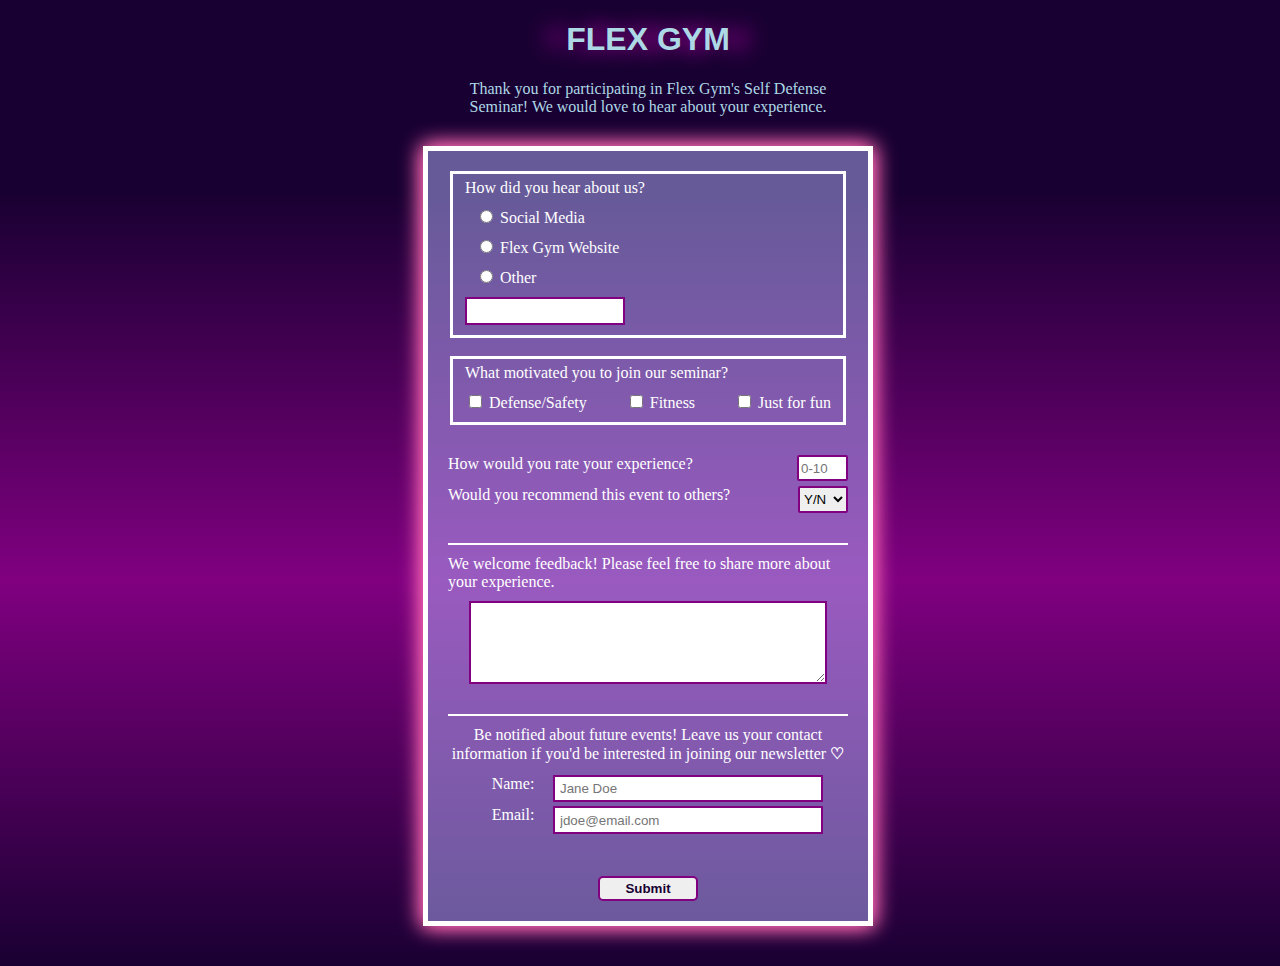
<file: index.html>
<!DOCTYPE html>
<html>
  <head lang="en">
    <title>Flex Gym - Self Defense Seminar Survey Form</title>
    <meta charset="utf-8"/>
    <meta name="viewport" content="width=device-width, initial-scale=1.0" />
    <link rel="stylesheet" href="styles.css"/>
  </head>
  <body>
    <!--HEADER--------------------------------------------->
    <header>
      <h1 id="title">FLEX GYM</h1>
      <p id="description">Thank you for participating in Flex Gym's Self Defense Seminar! We would love to hear about your experience.</p>
    </header>
    <!--FORM----------------------------------------------->
    <form id="survey-form">
      <!--INPUT-FIELD-1---------------------------------->
      <section>
        <fieldset>
            <label id="reference-label" for="reference">How did you hear about us?</label>
            <div class="ref-option">
              <input id="social" name="reference" type="radio" value="Social Media"/> 
              <label id="social-label" for="social">Social Media</label>
            </div>
            <div class="ref-option">
              <input id="site" name="reference" type="radio" value="Flex Gym Website"/>
              <label id="site-label" for="site">Flex Gym Website</label>
            </div>
            <div class="ref-option" >
              <input id="other" name="reference" type="radio" value="Other"/>
              <label id="other-label" for="other">Other</label>
            </div>
          <input id="other-text" name="reference" type="text"/>
        </fieldset>
        <br>
        <fieldset>
          <label id="motivation-label" for="motive">What motivated you to join our seminar?</label>
          <div class="mot-option-frame">
            <span class="mot-option">
              <input id="safety" name="motive" type="checkbox" value="Defense Safety"/>
              <label for="safety">Defense/Safety</label>
            </span>
            <span class="mot-option">
              <input id="fitness" name="motive" type="checkbox" value="Fitness"/>
              <label for="fitness">Fitness</label>
            </span>
            <span class="mot-option">
              <input id="fun" name="motive" type="checkbox" value="Just for fun"/>
              <label for="fun">Just for fun</label>
            </span>
          </div>
        </fieldset>
    </section>
      <!--INPUT-FIELD-2---------------------------------->
      <section>
        <div class="rr-selection">
          <label id="rating-label" for="rating">How would you rate your experience? </label>
          <input id="rating" name="rating" type="number" min="0" max="10" placeholder="0-10"/>
        </div>
        <div class="rr-selection">
          <label id="rec-label" for="recommendation">Would you recommend this event to others? </label>
          <select id="recommendation" name="recommendation">
            <option default>Y/N</option>
            <option>Yes!</option>
            <option>Not quite...</option>
          </select>
        </div>
      </section>
      <!--INPUT-FIELD-3---------------------------------->
      <section>
        <label id="feedback-label" for="feedback">We welcome feedback! Please feel free to share more about your experience.</label>
        <textarea id="feedback" name="feedback" rows=5></textarea>
      </section>
      <!--INPUT-FIELD-4---------------------------------->
      <section>
        <label id="newsletter-prompt">Be notified about future events! Leave us your contact information if you'd be interested in joining our newsletter <b>♡</b></label>
        <div class="user-info">
          <div class="user-name-info">
            <label id="name-label" for="name">Name: </label>
            <input id="name" name="name" type="text" placeholder="Jane Doe"/>
          </div>
          <div class="user-email-info">
            <label id="email-label" for="email">Email: </label>
            <input id="email" name="email" type="email" placeholder="jdoe@email.com"/>
          </div>
        </div>
      </section>
<!--SUBMIT-FIELD----------------------------------->
      <input id="submit" name="submit" type="submit" value="Submit"/>
    </form>
  </body>
</html>
</file>
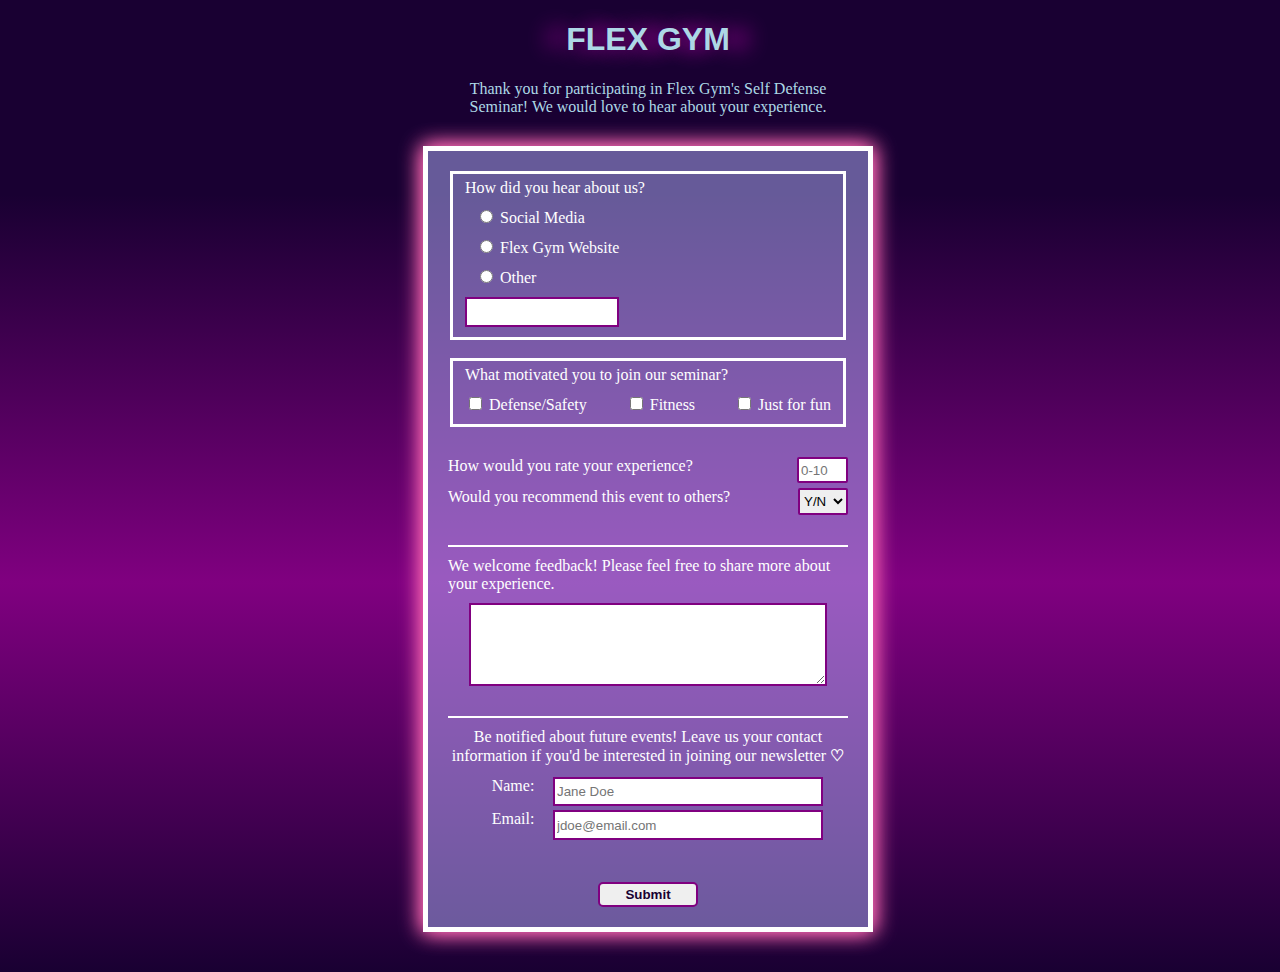
<file: SurveyProject.html>
<!DOCTYPE html>
<html>
  <head lang="en">
    <title>Flex Gym - Self Defense Seminar Survey Form</title>
    <meta charset="utf-8"/>
    <meta name="viewport" content="width=device-width, initial-scale=1.0" />
    <link rel="stylesheet" href="SurveyProject.css"/>
  </head>
  <body>
    <!--HEADER--------------------------------------------->
    <header>
      <h1 id="title">FLEX GYM</h1>
      <p id="description">Thank you for participating in Flex Gym's Self Defense Seminar! We would love to hear about your experience.</p>
    </header>
    <!--FORM----------------------------------------------->
    <form id="survey-form">
      <!--INPUT-FIELD-1---------------------------------->
      <section>
        <fieldset>
            <label id="reference-label" for="reference">How did you hear about us?</label>
            <div class="ref-option">
              <input id="social" name="reference" type="radio" value="Social Media"/> 
              <label id="social-label" for="social">Social Media</label>
            </div>
            <div class="ref-option">
              <input id="site" name="reference" type="radio" value="Flex Gym Website"/>
              <label id="site-label" for="site">Flex Gym Website</label>
            </div>
            <div class="ref-option" >
              <input id="other" name="reference" type="radio" value="Other"/>
              <label id="other-label" for="other">Other</label>
            </div>
          <input id="other-text" name="reference" type="text"/>
        </fieldset>
        <br>
        <fieldset>
          <label id="motivation-label" for="motive">What motivated you to join our seminar?</label>
          <div class="mot-option-frame">
            <span class="mot-option">
              <input id="safety" name="motive" type="checkbox" value="Defense Safety"/>
              <label for="safety">Defense/Safety</label>
            </span>
            <span class="mot-option">
              <input id="fitness" name="motive" type="checkbox" value="Fitness"/>
              <label for="fitness">Fitness</label>
            </span>
            <span class="mot-option">
              <input id="fun" name="motive" type="checkbox" value="Just for fun"/>
              <label for="fun">Just for fun</label>
            </span>
          </div>
        </fieldset>
    </section>
      <!--INPUT-FIELD-2---------------------------------->
      <section>
        <div class="rr-selection">
          <label id="rating-label" for="rating">How would you rate your experience? </label>
          <input id="rating" name="rating" type="number" min="0" max="10" placeholder="0-10"/>
        </div>
        <div class="rr-selection">
          <label id="rec-label" for="recommendation">Would you recommend this event to others? </label>
          <select id="recommendation" name="recommendation">
            <option default>Y/N</option>
            <option>Yes!</option>
            <option>Not quite...</option>
          </select>
        </div>
      </section>
      <!--INPUT-FIELD-3---------------------------------->
      <section>
        <label id="feedback-label" for="feedback">We welcome feedback! Please feel free to share more about your experience.</label>
        <textarea id="feedback" name="feedback" rows=5></textarea>
      </section>
      <!--INPUT-FIELD-4---------------------------------->
      <section>
        <label id="newsletter-prompt">Be notified about future events! Leave us your contact information if you'd be interested in joining our newsletter <b>♡</b></label>
        <div class="user-info">
          <div class="user-name-info">
            <label id="name-label" for="name">Name: </label>
            <input id="name" name="name" type="text" placeholder="Jane Doe"/>
          </div>
          <div class="user-email-info">
            <label id="email-label" for="email">Email: </label>
            <input id="email" name="email" type="email" placeholder="jdoe@email.com"/>
          </div>
        </div>
      </section>
<!--SUBMIT-FIELD----------------------------------->
      <input id="submit" name="submit" type="submit" value="Submit"/>
    </form>
  </body>
</html>
</file>
<file: styles.css>
body {
    width: 100%;
    height: 100%;
    background: linear-gradient(rgb(25, 0, 50) 20%, purple, rgb(25, 0, 50));
}
header {
    width: 400px;
    margin: 10px auto;
    text-align: center;
    color: lightblue;
}
h1 {
    font-family: "Gill Sans", sans-serif;
    text-shadow: -20px 0 20px purple, 20px 0 20px purple;
}
form {
    box-sizing: content-box;
    width: 400px;
    margin: 30px auto 40px;
    border: 5px solid white;
    padding: 20px;
    background-color: rgba(180, 180, 255, 50%);
    color: white;
    box-shadow: -2px 0 20px hotpink, 2px 0 20px hotpink;
}
section {
    margin: 0 auto 30px;
    display: flex;
    flex-flow: column nowrap;
    align-content: stretch;
}

input[type="text"],
input[type="email"] {
    border: purple solid 2px;
    height: 1.75em;
    padding: 0 5px;
}
/*INPUT-FIELD-1*/
fieldset {
    border: solid white;
}
.ref-option {
    margin: 10px 10px;
}
.mot-option-frame {
    margin-top: 10px;
    display: flex;
    justify-content: space-between;
}
input:checked {
    box-shadow: 0 0 0 2px hotpink;
}
#other-text {
    width: 40%;
}
/*INPUT-FIELD-2*/
.rr-selection {
    display: flex;
    justify-content: space-between;
}
#rating {
    width: 43px;
    height: 1.5em;
    border: solid 2px purple;
    border-radius: 2px;
    margin-bottom: 5px;
}
#recommendation {
    width: 50px;
    height: 2em;
    border: solid 2px purple;
    border-radius: 2px;
}
/*INPUT-FIELD-3*/
#feedback-label {
    padding-top: 10px;
    border-top: 2px solid white;
}
textarea {
    width: 350px;
    margin: 10px auto 0;
    border: purple solid 2px;
}
/*INPUT-FIELD-4*/
#newsletter-prompt {
    text-align: center;
    padding-top: 10px;
    border-top: 2px solid white;
}
.user-info {
    width: 350px;
    margin: 10px auto;
    display: flex;
    flex-direction: column;
    justify-content: space-around;
}
.user-name-info,
.user-email-info {
    display: flex;
    margin: 2px 0;
}
#name-label,
#email-label {
    width: 80px;
    text-align: center;
}
#name,
#email {
    /*width: 200px;*/
    flex-grow: 1;
    /*flex-basis: 200px;*/
}
/*SUBMIT-FIELD*/
#submit {
    display: block;
    margin: 0 auto;
    width: 100px;
    height: 25px;
    border-radius: 5px;
    border: solid 2px purple;
    color: rgb(25, 0, 50);
    font-weight: bold;
}
#submit:hover {
    cursor: pointer;
}
</file>
<file: SurveyProject.css>
body {
    width: 100%;
    height: 100%;
    background: linear-gradient(rgb(25,0,50) 20%, purple, rgb(25,0,50));
}
header {
    width: 400px;
    margin: 10px auto;
    text-align: center;
    color: lightblue;
}
h1 {
    font-family: "Gill Sans", sans-serif;
    text-shadow: -20px 0 20px purple, 20px 0 20px purple;
}
form {
    box-sizing: content-box;
    width: 400px;
    margin: 30px auto 40px;
    border: 5px solid white;
    padding: 20px;
    background-color: rgba(180,180,255,50%);
    color: white;
    box-shadow: -2px 0 20px hotpink, 2px 0 20px hotpink;
}
section {
    margin: 0 auto 30px;
    display: flex;
    flex-flow: column nowrap;
    align-content: stretch;
}
.subfield-sep {
    padding: 0 0 0px;
}
input[type="text"], input[type="email"] {
  border: purple solid 2px;
  height: 1.75em;
}
/*INPUT-FIELD-1*/
fieldset {
    border: solid white;
}
.ref-option {
    margin: 10px 10px;
}
.mot-option-frame {
    margin-top: 10px;
    display: flex;
    justify-content: space-between;
}
input:checked {
    box-shadow: 0 0 0 2px hotpink;
}
#other-text {
    width: 40%;
}
/*INPUT-FIELD-2*/
.rr-selection {
    display: flex;
    justify-content: space-between;
}
#rating {
    width: 43px;
    height: 1.5em;
    border: solid 2px purple;
    border-radius: 2px;
    margin-bottom: 5px;
}
#recommendation {
    width: 50px; 
    height: 2em;
    border: solid 2px purple;
    border-radius: 2px;
}
/*INPUT-FIELD-3*/
#feedback-label {
    padding-top: 10px;
    border-top: 2px solid white;
}
textarea {
    width: 350px;
    margin: 10px auto 0;
    border: purple solid 2px;
}
/*INPUT-FIELD-4*/
#newsletter-prompt {
    text-align: center;
    padding-top: 10px;
    border-top: 2px solid white;
}
.user-info {
    width: 350px;
    margin: 10px auto;
    display: flex;
    flex-direction: column;
    justify-content: space-around;
}
.user-name-info, .user-email-info {
    display: flex;
    margin: 2px 0;
}
#name-label, #email-label {
    width: 80px;
    text-align: center;
}
#name, #email {
    /*width: 200px;*/
    flex-grow: 1;
    /*flex-basis: 200px;*/
}
/*SUBMIT-FIELD*/
#submit {
    display: block;
    margin: 0 auto;
    width: 100px;
    height: 25px;
    border-radius: 5px;
    border: solid 2px purple;
    color: rgb(25,0,50);
    font-weight: bold;
}
</file>
